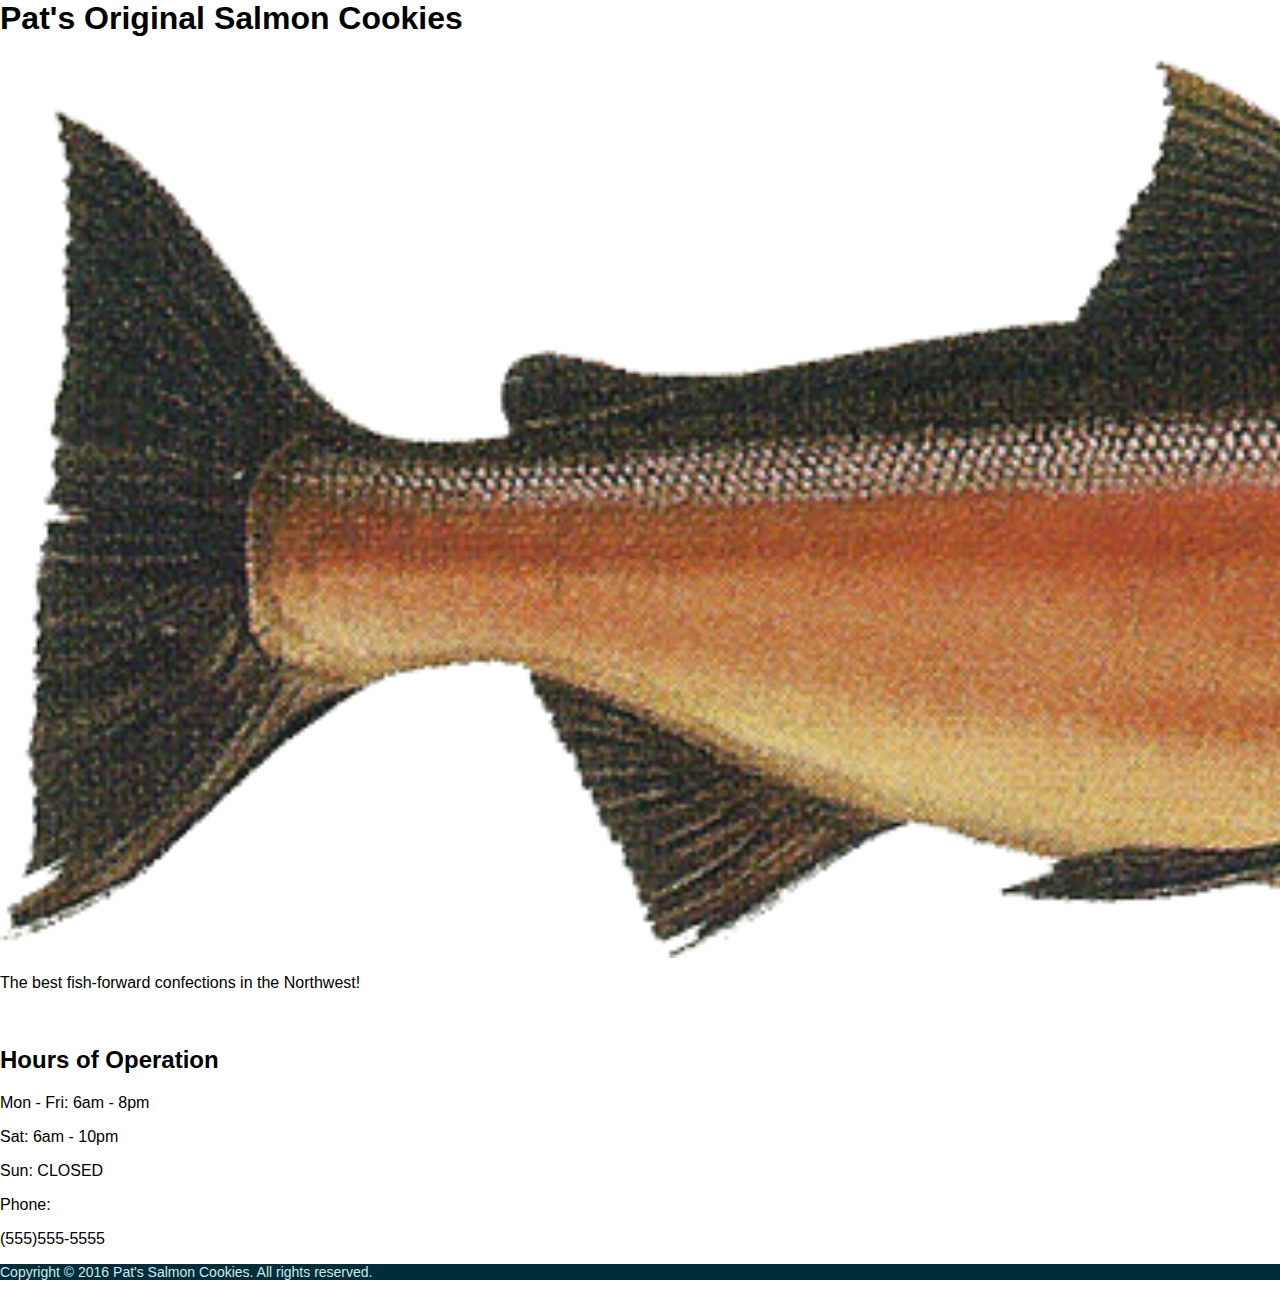
<file: index.html>
<html>
  <head>
    <meta charset="utf-8">
    <title> Pat's Salmon Cookies </title>
    <link rel="stylesheet" href="css/style.css">
  </head>
  <body>
     
      <h1>Pat's Original Salmon Cookies</h1>
      <img class="logofish" src="img/salmon.png">
      <br>
        <p>The best fish-forward confections in the Northwest!</p>
        <br>
        <h2>Hours of Operation</h2>
        <p>Mon - Fri: 6am - 8pm</p>
        <p>Sat: 6am - 10pm</p>
        <p>Sun: CLOSED</p>
        <p class="phone">Phone:</p>
        <p>(555)555-5555</p>
      <footer>
          <p>Copyright &copy; 2016 Pat's Salmon Cookies. All rights reserved.</p>
      </footer>
  </body>
</html>
</file>
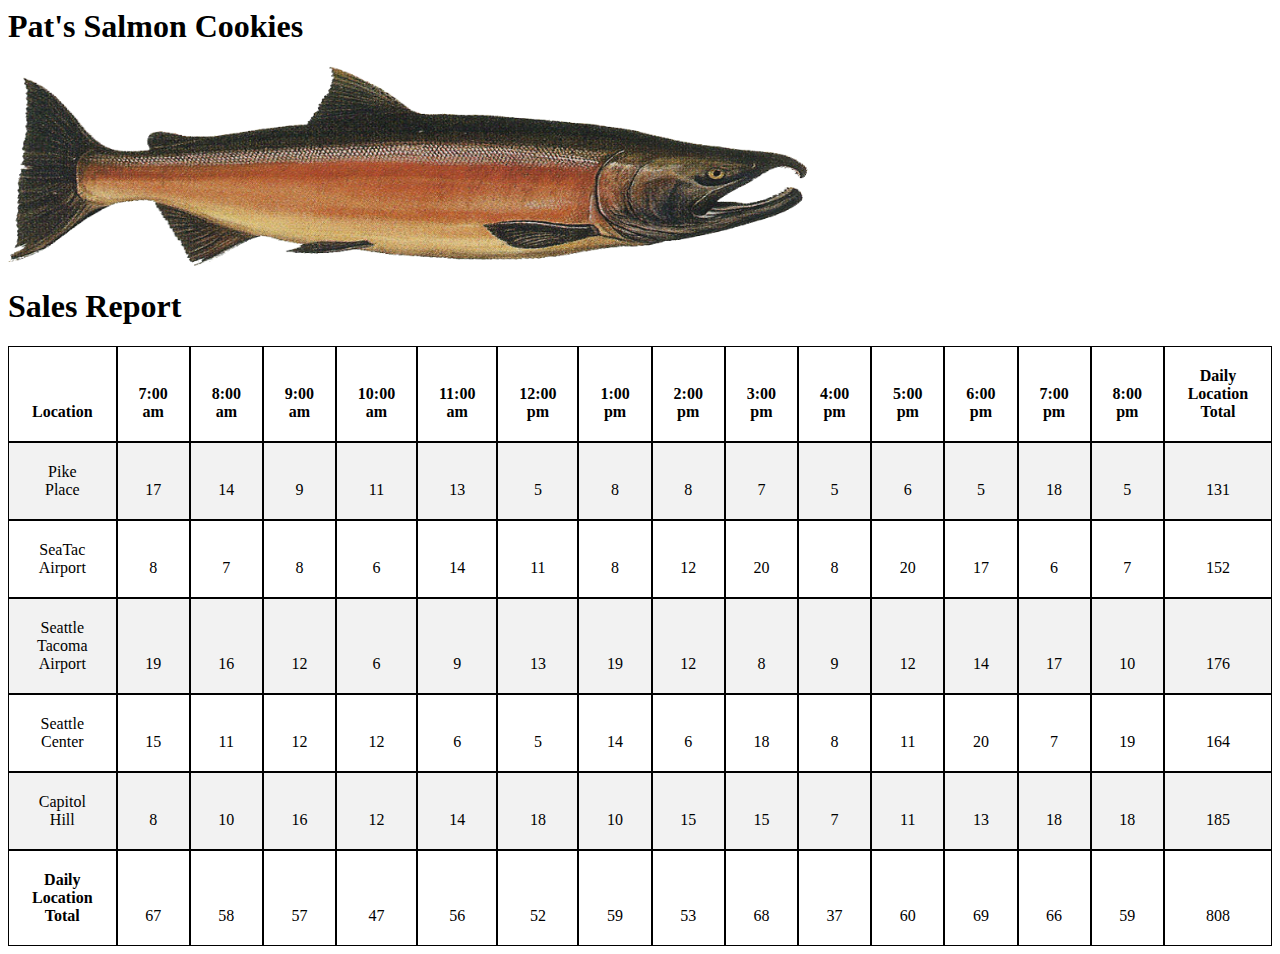
<file: sales.html>
<html>
  <head>
    <title>Salmon Cookies Project</title>
    <link rel="stylesheet" href="css/sales.css">
  </head>
  <body>
    <h1>Pat's Salmon Cookies</h1>
    <section>
      <img src="img/salmon.png" width="800" height="200">
    </section>
    <h1>Sales Report</h1>

    <!-- <h2>Pike Street</h2>
    <ul id="pike-street-id"></ul>

    <h2>Alki Beach</h2>
    <ul id="alki-beach-id"></ul>
   
    <h2>SeaTac Airport</h2>
    <ul id="sea-tac-id"></ul>

    <h2>Seattle Center</h2>
    <ul id="seattle-center-id"></ul>

    <h2>Capital Hill</h2>
    <ul id="capitol-hill-id"></ul> -->

    <section id="data"></section>

  
   <script src="js/app.js"></script> 


    <!-- <tbody id="shell"></tbody> -->
 
    

  </body>
</html>
</file>
<file: css/style.css>
html, body {
  margin: 0;
  padding: 0;
}

body {
  background-image: url("https://wpmisc.com/sites/default/files/wallpaper/abstract/65917/blue-background-hd-wallpapers-65917-4078056.png");
  background-repeat: repeat-y;
}

img {
  height: 100%
}

a {
  text-decoration: underline;
  color: purple;
}

h1,h2 {
  font-family: 'Oswald', sans-serif;
}

p {
  font-family: 'Helvetica', sans-serif;
}


nav h1 {
  float: left;
  text-align: left;
  font-family: 'Oswald', sans-serif;
  font-size: 46px;
  margin: 10px 20px 20px 10px;
}

main {
color: black;
background-color: white;
text-align: center;
width: 97%;
padding: 20px 0px 40px 0px;
margin: 0px 20px;
border: grey solid 1px;
}


footer {
  color: rgb(213, 230, 232);
  background-color: rgb(0, 45, 58);
  width: 100%;
  font-size: 14px;
  font-family: 'Oswald', sans-serif;
}
</file>
<file: css/sales.css>
table, th, td{
  padding: 20px;
  border: solid 1px black;
}

th, td{
  text-align: center;
  vertical-align: bottom;
}

th{
  background-color: "#FF0000";
}

tr:hover {
  background-color: yellowgreen;
}

tr:nth-child(even) {
  background-color: #f2f2f2;
}
</file>
